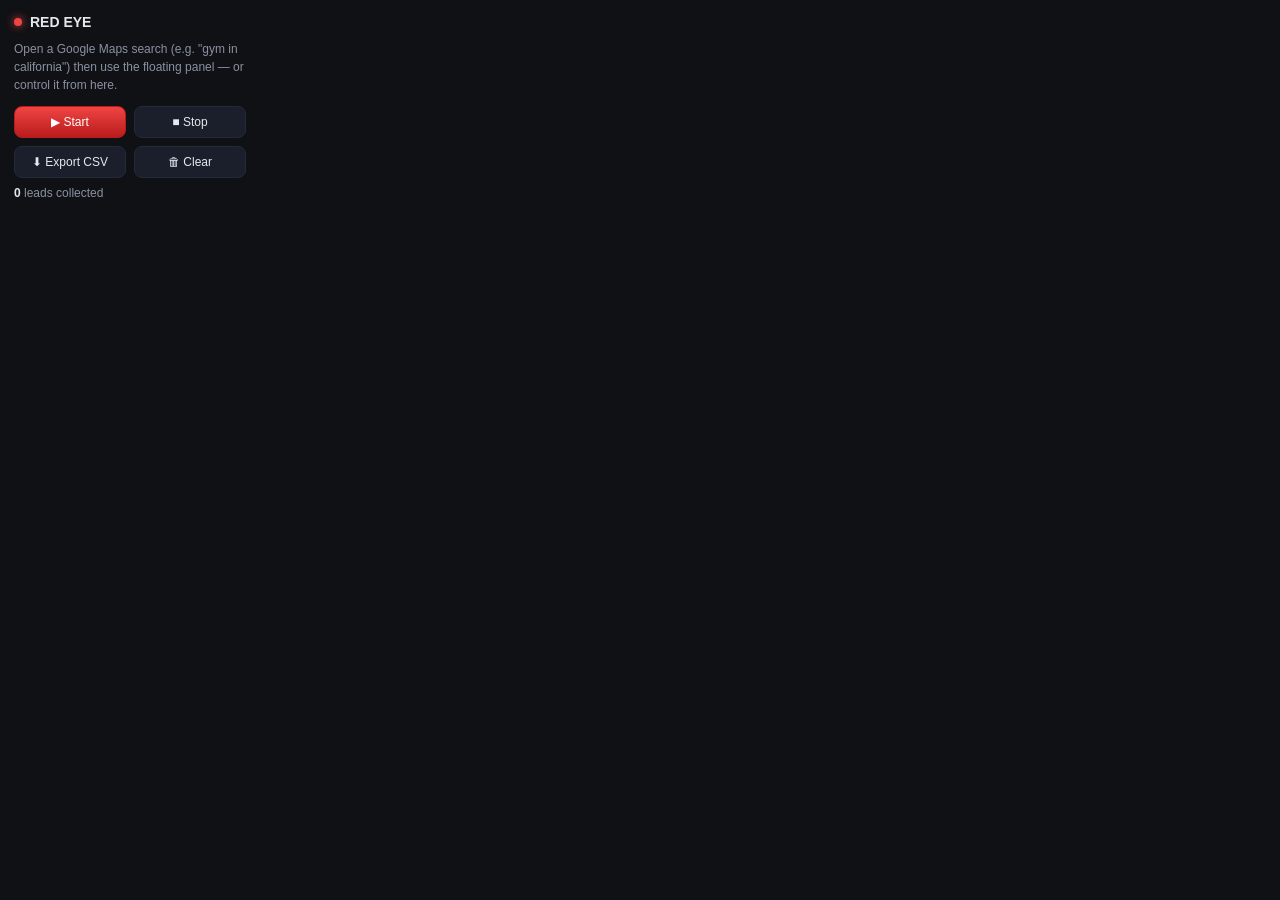
<file: extension/popup.html>
<!doctype html>
<html>

<head>
  <meta charset="utf-8" />
  <title>RED EYE</title>
  <style>
    body {
      width: 260px;
      margin: 0;
      font-family: -apple-system, BlinkMacSystemFont, "Segoe UI", Roboto, sans-serif;
      background: #0f1115;
      color: #e6e8ee;
    }

    .wrap {
      padding: 14px;
    }

    h1 {
      font-size: 14px;
      margin: 0 0 10px;
      display: flex;
      align-items: center;
      gap: 8px;
    }

    .dot {
      width: 8px;
      height: 8px;
      border-radius: 50%;
      background: #ef4444;
      box-shadow: 0 0 8px #ef4444;
    }

    p {
      font-size: 12px;
      color: #8b91a3;
      margin: 0 0 12px;
      line-height: 1.5;
    }

    .row {
      display: flex;
      gap: 8px;
      margin-bottom: 8px;
    }

    button {
      flex: 1;
      background: #1a1f2b;
      color: #e6e8ee;
      border: 1px solid #232a3a;
      border-radius: 8px;
      padding: 8px;
      font-size: 12px;
      cursor: pointer;
    }

    button:hover {
      background: #232a3a;
    }

    .primary {
      background: linear-gradient(180deg, #ef4444 0%, #b91c1c 100%);
      border-color: #b91c1c;
      color: #fff;
    }

    .stat {
      font-size: 12px;
      color: #8b91a3;
      margin-top: 8px;
    }

    .stat b {
      color: #e6e8ee;
    }

    .err {
      color: #fca5a5;
      font-size: 11.5px;
      margin-top: 6px;
      min-height: 14px;
    }
  </style>
</head>

<body>
  <div class="wrap">
    <h1><span class="dot"></span> RED EYE</h1>
    <p>Open a Google Maps search (e.g. "gym in california") then use the floating panel — or control it from here.</p>
    <div class="row">
      <button class="primary" id="start">▶ Start</button>
      <button id="stop">■ Stop</button>
    </div>
    <div class="row">
      <button id="export">⬇ Export CSV</button>
      <button id="clear">🗑 Clear</button>
    </div>
    <div class="stat"><b id="count">0</b> leads collected</div>
    <div class="err" id="err"></div>
  </div>
  <script src="popup.js"></script>
</body>

</html>
</file>
